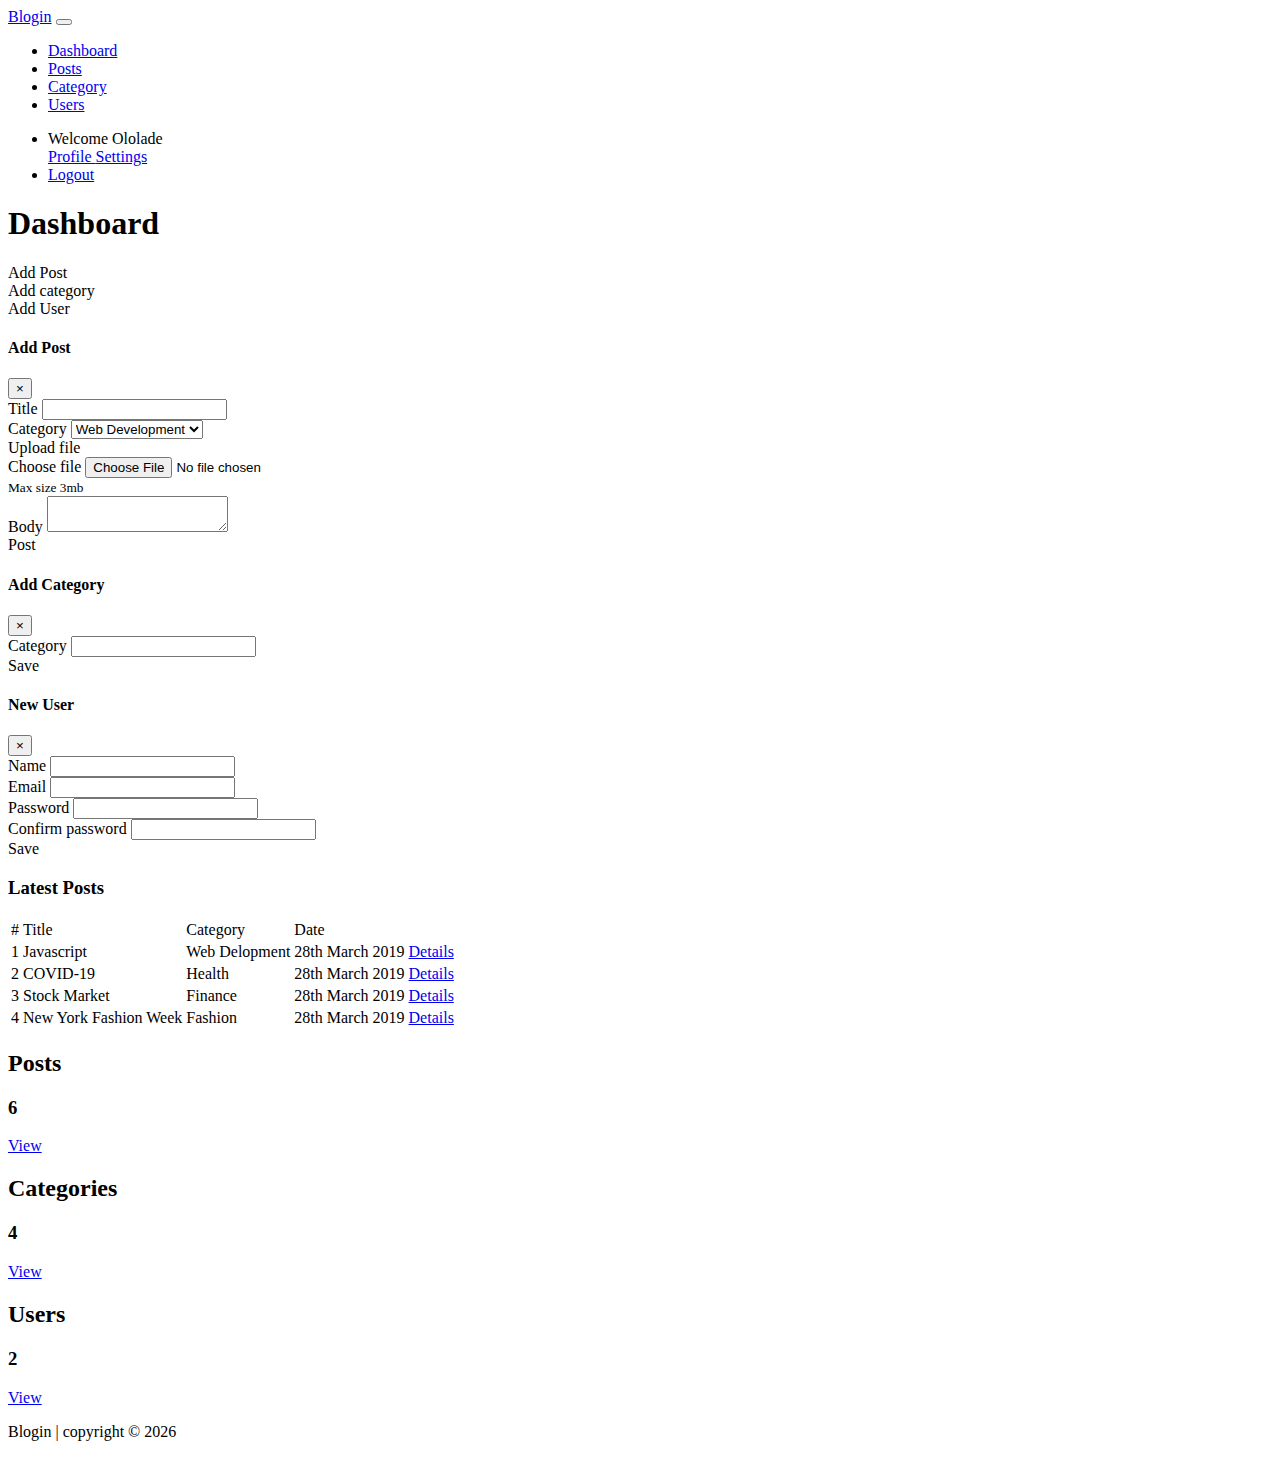
<file: index.html>
<!DOCTYPE html>
<html lang="en">

<head>
  <meta charset="UTF-8">
  <meta name="viewport" content="width=device-width, initial-scale=1.0">
  <meta http-equiv="X-UA-Compatible" content="ie=edge">
  <link rel="stylesheet" href="https://use.fontawesome.com/releases/v5.0.13/css/all.css" integrity="sha384-DNOHZ68U8hZfKXOrtjWvjxusGo9WQnrNx2sqG0tfsghAvtVlRW3tvkXWZh58N9jp"
    crossorigin="anonymous">
  <link rel="stylesheet" href="https://stackpath.bootstrapcdn.com/bootstrap/4.1.1/css/bootstrap.min.css" integrity="sha384-WskhaSGFgHYWDcbwN70/dfYBj47jz9qbsMId/iRN3ewGhXQFZCSftd1LZCfmhktB"
    crossorigin="anonymous">
  <link rel="stylesheet" href="css/style.css">
  <title>Blogin</title>

</head>

<body>
  <!-- START HERE -->

<!--Nav abr starts here-->
<nav class="navbar navbar-expand-sm bg-dark navbar-dark">
    <div class="container">
        <a href="index.html" class="navbar-brand p-1">Blogin</a>
        <button class="navbar-toggler" data-toggle="collapse" data-target="#navcollapse">
            <span class="navbar-toggler-icon"></span>
        </button>
        <div class="collapse navbar-collapse" id="navcollapse">
            <ul class="navbar-nav">
                <li class="nav-item">
                    <a href="index.html" class="nav-link px-3 active">Dashboard</a>
                </li>
                <li class="nav-item">
                    <a  href="posts.html" class="nav-link px-3">Posts</a>
                </li>
                <li class="nav-item">
                    <a href="category.html" class="nav-link px-3">Category</a>
                </li>
                <li class="nav-item">
                    <a href="users.html" class="nav-link px-3">Users</a>
                </li>
            </ul>

            <ul class="navbar-nav ml-auto">
                <li class="nav-item dropdown">
                    <a class="nav-link dropdown-toggle" data-toggle="dropdown">
                        <i class="fas fa-user"></i> Welcome Ololade
                    </a>
                        <div class="dropdown-menu">
                            <a href="profile.html" class="dropdown-item">
                                <i class="fas fa-user-circle"></i> Profile
                            </a>
                            <a href="settings.html" class="dropdown-item">
                                <i class="fas fa-cog"></i> Settings
                            </a>
                        </div>
                   
                </li>
                <li class="nav-item">
                    <a href="login.html" class="nav-link">
                        <i class="fas fa-user-times"></i> Logout
                    </a>
                </li>
            </ul>

        </div>
    </div>  
</nav>

<!--header section-->
<header class="headersection bg-primary text-white py-2">
    <div class="container">
        <h1>
            <i class="fas fa-cog "></i> Dashboard  
        </h1>
    </div>
</header>

<!--main section here-->

<!--add action section-->
<section class="addsection bg-light py-3">
    <div class="container text-white ">
        <div class="row">
            <div class="col-md-3 mb-2"> 
                <a class="btn btn-primary btn-block p-2" data-toggle="modal" data-target="#addpost">
                    <i class="fas fa-plus"></i>  Add Post
                </a>
            </div>
            <div class="col-md-3 mb-2"> 
                <a class="btn btn-success btn-block p-2" data-toggle="modal" data-target="#addcategory">
                    <i class="fas fa-plus"></i>  Add category
                </a>
            </div>
            <div class="col-md-3 mb-2"> 
                <a class="btn btn-warning btn-block p-2" data-toggle="modal" data-target="#adduser">
                    <i class="fas fa-plus"></i>  Add User
                </a>
            </div>
        </div>
    </div>
</section>

<!--modal section of each add action-->

<!--Add post modal-->
<div class="modal fade" id="addpost">
    <div class="modal-dialog modal-lg">
        <div class="modal-content">
            <div class="modal-header bg-primary text-white ">
                <h4 claas="modal-title">Add Post</h4>
                <button class="close" data-dismiss="modal"><span>&times;</span></button>
            </div>
            <div class="modal-body">
                <form>
                    <div class="form-group">
                        <label for="title">Title</label>
                        <input id="title" type="text" class="form-control form-control-lg"> 
                    </div>
                    <div class="form-group">
                        <label for="category">Category</label>
                        <select class="form-control">
                            <option value="">Web Development</option>
                            <option value="">Health</option>
                            <option value="">Finance</option>
                            <option value="">Fashion</option>
                        </select>
                    </div>
                    <div class="form-group">
                        <label for="category">Upload file</label>
                        <div class="custom-file">
                            <label class="custom-file-label" for="upload">Choose file</label>
                            <input id="title" type="file" class="custom-file-input"> 
                        </div>
                        <small class="text-muted">Max size 3mb</small>
                    </div>
                    <div class="form-group">
                        <label for="body">Body</label>
                        <textarea id="body" type="text" name="editor1" class="form-control form-control-lg"></textarea> 
                    </div>
                </form>
            </div>
            <div class="modal-footer text-white">
                <a class="btn btn-primary" data-dismiss="modal">Post</a>
            </div>
        </div>
    </div>
</div>

<!--Add category modal-->
<div class="modal fade" id="addcategory">
    <div class="modal-dialog modal-lg">
        <div class="modal-content">
            <div class="modal-header bg-success text-white ">
                <h4 claas="modal-title">Add Category</h4>
                <button class="close" data-dismiss="modal"><span>&times;</span></button>
            </div>
            <div class="modal-body">
                <form>
                    <div class="form-group">
                        <label for="category">Category</label>
                        <input id="category" type="text" class="form-control form-control-lg"> 
                    </div>
                </form>
            </div>
            <div class="modal-footer text-white">
                <a class="btn btn-success" data-dismiss="modal">Save</a>
            </div>
        </div>
    </div>
</div>

<!--Add user modal-->
<div class="modal fade" id="adduser">
    <div class="modal-dialog modal-lg">
        <div class="modal-content">
            <div class="modal-header bg-warning text-white ">
                <h4 claas="modal-title">New User</h4>
                <button class="close" data-dismiss="modal"><span>&times;</span></button>
            </div>
            <div class="modal-body">
                <form>
                    <div class="form-group">
                        <label for="name">Name</label>
                        <input id="name" type="text" class="form-control form-control-lg"> 
                    </div>
                    <div class="form-group">
                        <label for="email">Email</label>
                        <input id="email" type="email" class="form-control form-control-lg"> 
                    </div>
                    <div class="form-group">
                        <label for="password">Password</label>
                        <input id="password" type="password" class="form-control form-control-lg"> 
                    </div>
                    <div class="form-group">
                        <label for="password">Confirm password</label>
                        <input id="password" type="password" class="form-control form-control-lg"> 
                    </div>
                </form>
            </div>
            <div class="modal-footer text-white">
                <a class="btn btn-warning" data-dismiss="modal">Save</a>
            </div>
        </div>
    </div>
</div>

<!---posts-->
<section class="posts ">
    <div class="container my-4">
        <div class="row">
            <div class="col-md-9 d-none d-md-block">
                <div class="card">
                    <div class="card-header">
                        <h3>Latest Posts</h3>
                    </div>
                    <table class="table table-striped">
                        <thead class="bg-dark text-white">
                            <td>#</td>
                            <td>Title</td>
                            <td>Category</td>
                            <td>Date</td>
                            <td></td>
                        </thead>
                        <tbody>
                            <tr class="px-2">
                                <td>1</td>
                                <td>Javascript</td>
                                <td>Web Delopment</td>
                                <td> 28th March 2019</td>
                                <td><a href="details.html" class="btn btn-dark text-white">Details <i class="fa fa-angle-double-right"></i></td>
                            </tr>
                            <tr>
                                <td>2</td>
                                <td>COVID-19</td>
                                <td>Health</td>
                                <td> 28th March 2019</td>
                                <td><a href="details.html" class="btn btn-dark text-white">Details <i class="fa fa-angle-double-right"></i></td>
                            </tr>
                            <tr>
                                <td>3</td>
                                <td>Stock Market</td>
                                <td>Finance</td>
                                <td> 28th March 2019</td>
                                <td><a href="details.html" class="btn btn-dark text-white">Details <i class="fa fa-angle-double-right"></i></td>
                            </tr>
                            <tr>
                                <td>4</td>
                                <td>New York Fashion Week</td>
                                <td>Fashion</td>
                                <td> 28th March 2019</td>
                                <td><a href="details.html" class="btn btn-dark text-white">Details <i class="fa fa-angle-double-right"></i></td>
                            </tr>
                        </tbody>
                    </table>
                </div>
            </div>
            <div class="col-md-3">
                <div class="card bg-primary text-center text-white">
                    <div class="card-body">
                        <h2>Posts</h2>
                        <h3 class="display-4"><i class="fas fa-pencil-alt "></i> 6 </h3>
                        <a href="posts.html" class="btn btn-outline-light mt-1">View</a>

                    </div>
                </div>
                <div class="card bg-success text-center text-white my-2">
                    <div class="card-body">
                        <h2>Categories</h2>
                        <h3 class="display-4"><i class="fas fa-folder "></i> 4</h3>
                        <a href="category.html" class="btn btn-outline-light mt-1">View</a>

                    </div>
                </div>
                <div class="card bg-warning text-center text-white">
                    <div class="card-body">
                        <h2>Users</h2>
                        <h3 class="display-4"><i class="fas fa-users"></i> 2 </h3>
                        <a href="users.html" class="btn btn-outline-light mt-1">View</a>

                    </div>
                </div>
            </div>
        </div>
    </div>
</section>

<!--footer section-->
<footer class="footer bg-dark text-white text-center py-4">
    <p class="lead">Blogin | copyright &copy; <span id="year"></span></p>
</footer>

  <script src="http://code.jquery.com/jquery-3.3.1.min.js" integrity="sha256-FgpCb/KJQlLNfOu91ta32o/NMZxltwRo8QtmkMRdAu8="
    crossorigin="anonymous"></script>
  <script src="https://cdnjs.cloudflare.com/ajax/libs/popper.js/1.14.3/umd/popper.min.js" integrity="sha384-ZMP7rVo3mIykV+2+9J3UJ46jBk0WLaUAdn689aCwoqbBJiSnjAK/l8WvCWPIPm49"
    crossorigin="anonymous"></script>
  <script src="https://stackpath.bootstrapcdn.com/bootstrap/4.1.1/js/bootstrap.min.js" integrity="sha384-smHYKdLADwkXOn1EmN1qk/HfnUcbVRZyYmZ4qpPea6sjB/pTJ0euyQp0Mk8ck+5T"
    crossorigin="anonymous"></script>
    <script src="https://cdn.ckeditor.com/4.14.0/standard/ckeditor.js"></script>
  <script>
    // Get the current year for the copyright
    $('#year').text(new Date().getFullYear());
    
    //WYSIWYG editor for textarea
                        CKEDITOR.replace( 'editor1' );
                
  </script>
</body>

</html>
</file>
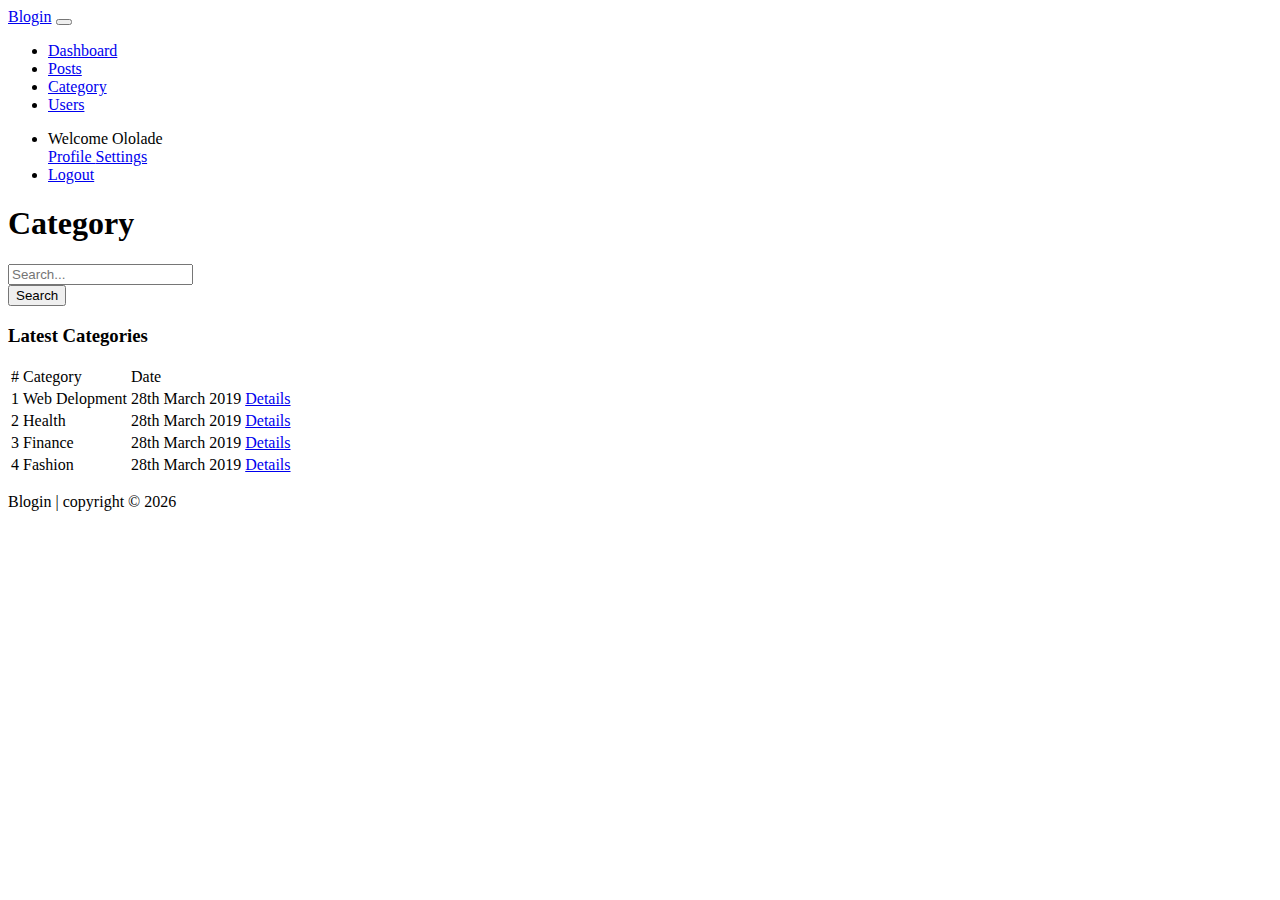
<file: category.html>
<!DOCTYPE html>
<html lang="en">

<head>
  <meta charset="UTF-8">
  <meta name="viewport" content="width=device-width, initial-scale=1.0">
  <meta http-equiv="X-UA-Compatible" content="ie=edge">
  <link rel="stylesheet" href="https://use.fontawesome.com/releases/v5.0.13/css/all.css" integrity="sha384-DNOHZ68U8hZfKXOrtjWvjxusGo9WQnrNx2sqG0tfsghAvtVlRW3tvkXWZh58N9jp"
    crossorigin="anonymous">
  <link rel="stylesheet" href="https://stackpath.bootstrapcdn.com/bootstrap/4.1.1/css/bootstrap.min.css" integrity="sha384-WskhaSGFgHYWDcbwN70/dfYBj47jz9qbsMId/iRN3ewGhXQFZCSftd1LZCfmhktB"
    crossorigin="anonymous">
  <link rel="stylesheet" href="css/style.css">
  <title>Blogin</title>
</head>

<body>
  <!-- START HERE -->

<!--Nav abr starts here-->
<nav class="navbar navbar-expand-sm bg-dark navbar-dark">
    <div class="container">
        <a href="index.html" class="navbar-brand p-1">Blogin</a>
        <button class="navbar-toggler" data-toggle="collapse" data-target="#navcollapse">
            <span class="navbar-toggler-icon"></span>
        </button>
        <div class="collapse navbar-collapse" id="navcollapse">
            <ul class="navbar-nav">
                <li class="nav-item">
                    <a href="index.html" class="nav-link px-3">Dashboard</a>
                </li>
                <li class="nav-item">
                    <a  href="posts.html" class="nav-link px-3 ">Posts</a>
                </li>
                <li class="nav-item">
                    <a href="category.html" class="nav-link px-3 active">Category</a>
                </li>
                <li class="nav-item">
                    <a href="users.html" class="nav-link px-3">Users</a>
                </li>
            </ul>

            <ul class="navbar-nav ml-auto">
                <li class="nav-item dropdown">
                    <a class="nav-link dropdown-toggle" data-toggle="dropdown">
                        <i class="fas fa-user"></i> Welcome Ololade
                    </a>
                        <div class="dropdown-menu">
                            <a href="profile.html" class="dropdown-item">
                                <i class="fas fa-user-circle"></i> Profile
                            </a>
                            <a href="settings.html" class="dropdown-item">
                                <i class="fas fa-cog"></i> Settings
                            </a>
                        </div>
                   
                </li>
                <li class="nav-item">
                    <a href="login.html" class="nav-link">
                        <i class="fas fa-user-times"></i> Logout
                    </a>
                </li>
            </ul>

        </div>
    </div>  
</nav>

<!--header section-->
<header class="headersection bg-success text-white py-3">
    <div class="container">
        <h1>
            <i class="fas fa-folder"></i> Category 
        </h1>
    </div>
</header>

<!---serach Section -->
<section class="search bg-light">
    <div class="container">
        <div class="row">
            <div class="col-md-6 py-4 ml-auto">
                <div class="input-group">
                    <input class="form-control" Placeholder="Search...">
                    <div class="input-group-append">
                        <button class="btn btn-success">Search</button>
                    </div>
                </div>
            </div>
        </div>
    </div>
</section>

<!--posts-->
<section class="postspost py-4">
    <div class="container">       
        <div class="card ">
            <div class="card-header">
                <h3>Latest Categories</h3>
            </div>
            <table class="table table-striped ">
                <thead class="bg-dark text-white">
                    <td>#</td>
                    <td>Category</td>
                    <td>Date</td>
                    <td></td>
                </thead>
                <tbody>
                    <tr class="px-2">
                        <td>1</td>
                        <td>Web Delopment</td>
                        <td> 28th March 2019</td>
                        <td><a href="details.html" class="btn btn-dark text-white">Details <i class="fa fa-angle-double-right"></i></td>
                    </tr>
                    <tr>
                        <td>2</td>
                        <td>Health</td>
                        <td> 28th March 2019</td>
                        <td><a href="details.html" class="btn btn-dark text-white">Details <i class="fa fa-angle-double-right"></i></td>
                    </tr>
                    <tr>
                        <td>3</td>
                        <td>Finance</td>
                        <td> 28th March 2019</td>
                        <td><a href="details.html" class="btn btn-dark text-white">Details <i class="fa fa-angle-double-right"></i></td>
                    </tr>
                    <tr>
                        <td>4</td>
                        <td>Fashion</td>
                        <td> 28th March 2019</td>
                        <td><a href="details.html" class="btn btn-dark text-white">Details <i class="fa fa-angle-double-right"></i></td>
                    </tr>
                </tbody>
            </table>
        </div>
    </div>
</section>

<!--footer section-->
<footer class="footer bg-dark text-white text-center py-4">
    <p class="lead">Blogin | copyright &copy; <span id="year"></span></p>
</footer>

  <script src="http://code.jquery.com/jquery-3.3.1.min.js" integrity="sha256-FgpCb/KJQlLNfOu91ta32o/NMZxltwRo8QtmkMRdAu8="
    crossorigin="anonymous"></script>
  <script src="https://cdnjs.cloudflare.com/ajax/libs/popper.js/1.14.3/umd/popper.min.js" integrity="sha384-ZMP7rVo3mIykV+2+9J3UJ46jBk0WLaUAdn689aCwoqbBJiSnjAK/l8WvCWPIPm49"
    crossorigin="anonymous"></script>
  <script src="https://stackpath.bootstrapcdn.com/bootstrap/4.1.1/js/bootstrap.min.js" integrity="sha384-smHYKdLADwkXOn1EmN1qk/HfnUcbVRZyYmZ4qpPea6sjB/pTJ0euyQp0Mk8ck+5T"
    crossorigin="anonymous"></script>

  <script>
    // Get the current year for the copyright
    $('#year').text(new Date().getFullYear());
  </script>
</body>

</html>
</file>
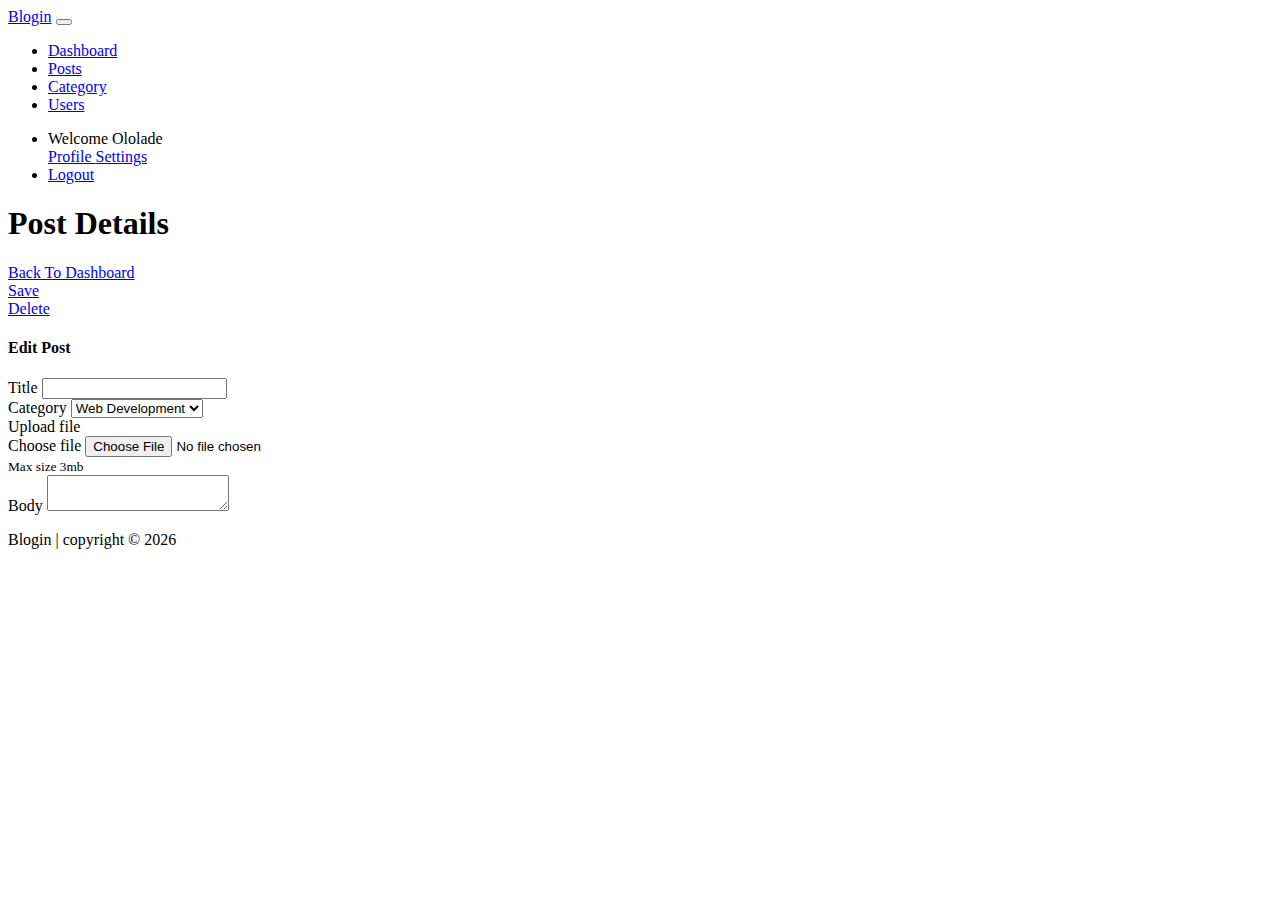
<file: details.html>
<!DOCTYPE html>
<html lang="en">

<head>
  <meta charset="UTF-8">
  <meta name="viewport" content="width=device-width, initial-scale=1.0">
  <meta http-equiv="X-UA-Compatible" content="ie=edge">
  <link rel="stylesheet" href="https://use.fontawesome.com/releases/v5.0.13/css/all.css" integrity="sha384-DNOHZ68U8hZfKXOrtjWvjxusGo9WQnrNx2sqG0tfsghAvtVlRW3tvkXWZh58N9jp"
    crossorigin="anonymous">
  <link rel="stylesheet" href="https://stackpath.bootstrapcdn.com/bootstrap/4.1.1/css/bootstrap.min.css" integrity="sha384-WskhaSGFgHYWDcbwN70/dfYBj47jz9qbsMId/iRN3ewGhXQFZCSftd1LZCfmhktB"
    crossorigin="anonymous">
  <link rel="stylesheet" href="css/style.css">
  <title>Blogin</title>
</head>

<body>
  <!-- START HERE -->

<!--Nav abr starts here-->
<nav class="navbar navbar-expand-sm bg-dark navbar-dark">
    <div class="container">
        <a href="index.html" class="navbar-brand p-1">Blogin</a>
        <button class="navbar-toggler" data-toggle="collapse" data-target="#navcollapse">
            <span class="navbar-toggler-icon"></span>
        </button>
        <div class="collapse navbar-collapse" id="navcollapse">
            <ul class="navbar-nav">
                <li class="nav-item">
                    <a href="index.html" class="nav-link px-3">Dashboard</a>
                </li>
                <li class="nav-item">
                    <a  href="posts.html" class="nav-link px-3 ">Posts</a>
                </li>
                <li class="nav-item">
                    <a href="category.html" class="nav-link px-3">Category</a>
                </li>
                <li class="nav-item">
                    <a href="users.html" class="nav-link px-3">Users</a>
                </li>
            </ul>

            <ul class="navbar-nav ml-auto">
                <li class="nav-item dropdown">
                    <a class="nav-link dropdown-toggle" data-toggle="dropdown">
                        <i class="fas fa-user"></i> Welcome Ololade
                    </a>
                        <div class="dropdown-menu">
                            <a href="profile.html" class="dropdown-item">
                                <i class="fas fa-user-circle"></i> Profile
                            </a>
                            <a href="settings.html" class="dropdown-item">
                                <i class="fas fa-cog"></i> Settings
                            </a>
                        </div>
                   
                </li>
                <li class="nav-item">
                    <a href="login.html" class="nav-link">
                        <i class="fas fa-user-times"></i> Logout
                    </a>
                </li>
            </ul>

        </div>
    </div>  
</nav>

<!--header section-->
<header class="headersection bg-secondary text-white py-3">
    <div class="container">
        <h1>
            <i class="fas fa-pencil-alt"></i> Post Details
        </h1>
    </div>
</header>

<!---serach Section -->
<section class="search bg-light">
    <div class="container">
        <div class="row">
            <div class="col-md-3 py-4">
                <a class="btn btn-light btn-block" href="index.html"> <i class="fa fa-arrow-left" aria-hidden="true"></i> Back To Dashboard </a>
            </div>
            <div class="col-md-3 py-4">
                <a class="btn btn-success btn-block" href="index.html"> <i class="fa fa-check" aria-hidden="true"></i> Save</a>
            </div>
            <div class="col-md-3 py-4">
                <a class="btn btn-danger btn-block" href="index.html"> <i class="fa fa-trash" aria-hidden="true"></i> Delete </a>
            </div>
        </div>
    </div>
</section>

<!--posts-->
<section class="post my-4">
    <div class="container">
<div class="card">
    <div class="card-header">
        <h4 claas="">Edit Post</h4>
    </div>
    <div class="card-body">
    <form>
        <div class="form-group">
            <label for="title">Title</label>
            <input id="title" type="text" class="form-control form-control-lg"> 
        </div>
        <div class="form-group">
            <label for="category">Category</label>
            <select class="form-control">
                <option value="">Web Development</option>
                <option value="">Health</option>
                <option value="">Finance</option>
                <option value="">Fashion</option>
            </select>
        </div>
        <div class="form-group">
            <label for="category">Upload file</label>
            <div class="custom-file">
                <label class="custom-file-label" for="upload">Choose file</label>
                <input id="title" type="file" class="custom-file-input"> 
            </div>
            <small class="text-muted">Max size 3mb</small>
        </div>
        <div class="form-group">
            <label for="body">Body</label>
            <textarea id="body" type="text" name="editor1" class="form-control form-control-lg"></textarea> 
        </div>
    </form>
</div>

</div>
</div>
</section>


<!--footer section-->
<footer class="footer bg-dark text-white text-center py-4">
    <p class="lead">Blogin | copyright &copy; <span id="year"></span></p>
</footer>

  <script src="http://code.jquery.com/jquery-3.3.1.min.js" integrity="sha256-FgpCb/KJQlLNfOu91ta32o/NMZxltwRo8QtmkMRdAu8="
    crossorigin="anonymous"></script>
  <script src="https://cdnjs.cloudflare.com/ajax/libs/popper.js/1.14.3/umd/popper.min.js" integrity="sha384-ZMP7rVo3mIykV+2+9J3UJ46jBk0WLaUAdn689aCwoqbBJiSnjAK/l8WvCWPIPm49"
    crossorigin="anonymous"></script>
  <script src="https://stackpath.bootstrapcdn.com/bootstrap/4.1.1/js/bootstrap.min.js" integrity="sha384-smHYKdLADwkXOn1EmN1qk/HfnUcbVRZyYmZ4qpPea6sjB/pTJ0euyQp0Mk8ck+5T"
    crossorigin="anonymous"></script>
    <script src="https://cdn.ckeditor.com/4.14.0/standard/ckeditor.js"></script>

  <script>
    // Get the current year for the copyright
    $('#year').text(new Date().getFullYear());

    //CK editor wysiwyg
    CKEDITOR.replace( 'editor1' );
  </script>
</body>

</html>
</file>
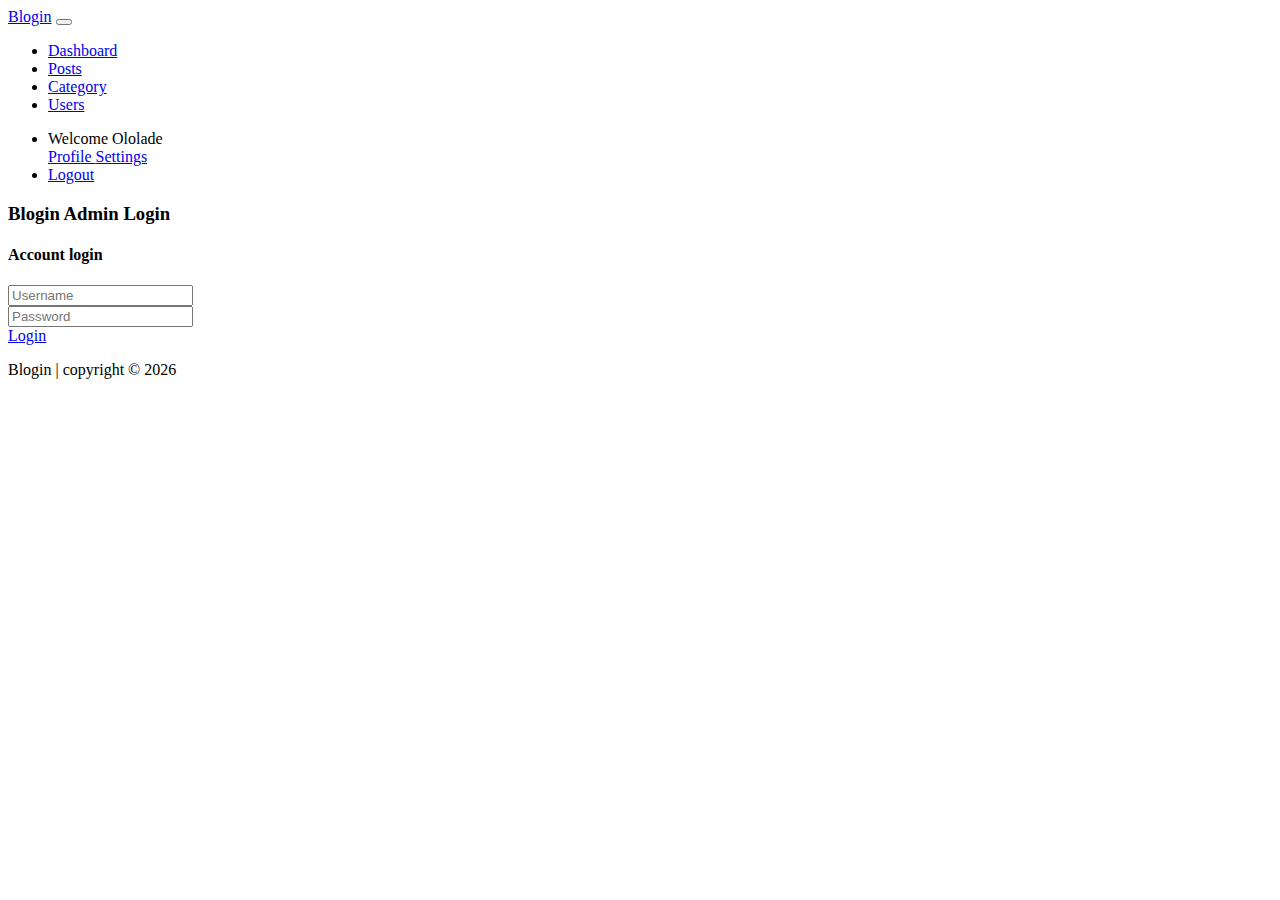
<file: login.html>
<!DOCTYPE html>
<html lang="en">

<head>
  <meta charset="UTF-8">
  <meta name="viewport" content="width=device-width, initial-scale=1.0">
  <meta http-equiv="X-UA-Compatible" content="ie=edge">
  <link rel="stylesheet" href="https://use.fontawesome.com/releases/v5.0.13/css/all.css" integrity="sha384-DNOHZ68U8hZfKXOrtjWvjxusGo9WQnrNx2sqG0tfsghAvtVlRW3tvkXWZh58N9jp"
    crossorigin="anonymous">
  <link rel="stylesheet" href="https://stackpath.bootstrapcdn.com/bootstrap/4.1.1/css/bootstrap.min.css" integrity="sha384-WskhaSGFgHYWDcbwN70/dfYBj47jz9qbsMId/iRN3ewGhXQFZCSftd1LZCfmhktB"
    crossorigin="anonymous">
  <link rel="stylesheet" href="css/style.css">
  <title>Blogin</title>
</head>

<body>
  <!-- START HERE -->

<!--Nav abr starts here-->
<nav class="navbar navbar-expand-sm bg-dark navbar-dark">
    <div class="container">
        <a href="index.html" class="navbar-brand p-1">Blogin</a>
        <button class="navbar-toggler" data-toggle="collapse" data-target="#navcollapse">
            <span class="navbar-toggler-icon"></span>
        </button>
        <div class="collapse navbar-collapse" id="navcollapse">
            <ul class="navbar-nav">
                <li class="nav-item">
                    <a href="index.html" class="nav-link px-3">Dashboard</a>
                </li>
                <li class="nav-item">
                    <a  href="posts.html" class="nav-link px-3 ">Posts</a>
                </li>
                <li class="nav-item">
                    <a href="category.html" class="nav-link px-3">Category</a>
                </li>
                <li class="nav-item">
                    <a href="users.html" class="nav-link px-3">Users</a>
                </li>
            </ul>

            <ul class="navbar-nav ml-auto">
                <li class="nav-item dropdown">
                    <a class="nav-link dropdown-toggle" data-toggle="dropdown">
                        <i class="fas fa-user"></i> Welcome Ololade
                    </a>
                        <div class="dropdown-menu">
                            <a href="profile.html" class="dropdown-item">
                                <i class="fas fa-user-circle"></i> Profile
                            </a>
                            <a href="settings.html" class="dropdown-item">
                                <i class="fas fa-cog"></i> Settings
                            </a>
                        </div>
                   
                </li>
                <li class="nav-item">
                    <a href="login.html" class="nav-link">
                        <i class="fas fa-user-times"></i> Logout
                    </a>
                </li>
            </ul>

        </div>
    </div>  
</nav>

<!--header section-->
<header class="headersection bg-primary text-white py-3">
    <div class="container">
        <h3>
            <i class="fas fa-user"></i> Blogin Admin Login
        </h3>
    </div>
</header>

<!---serach Section -->

<!--posts-->
<section class="post my-4">
    <div class="container">
        <div class="row">
        <div class="col-md-5 mx-auto">
<div class="card">
    <div class="card-header">
        <h4 class="text-center">Account login</h4>
    </div>
    <div class="card-body">
    <form>
        <div class="form-group">
            <div class="input-group input-group-lg mb-5 pt-3">
                <div class="input-group-prepend">
                    <span class="input-group-text"><i class="fas fa-user"></i></span>
                </div>
                <input class="form-control" placeholder="Username" type="text" id="username">
            </div>
            <div class="input-group input-group-lg my-5">
                <div class="input-group-prepend">
                    <span class="input-group-text"><i class="fas fa-key"></i></span>
                </div>
                <input class="form-control" placeholder="Password" type="password" id="password">
            </div>
        </div>
        <a class="btn btn-primary btn-block py-2 my-4" href="index.html">Login</a>
    </form>
</div>
</div>
</div>

</div>
</div>
</section>


<!--footer section-->
<footer class="footer bg-dark text-white text-center py-5">
    <p class="lead">Blogin | copyright &copy; <span id="year"></span></p>
</footer>

  <script src="http://code.jquery.com/jquery-3.3.1.min.js" integrity="sha256-FgpCb/KJQlLNfOu91ta32o/NMZxltwRo8QtmkMRdAu8="
    crossorigin="anonymous"></script>
  <script src="https://cdnjs.cloudflare.com/ajax/libs/popper.js/1.14.3/umd/popper.min.js" integrity="sha384-ZMP7rVo3mIykV+2+9J3UJ46jBk0WLaUAdn689aCwoqbBJiSnjAK/l8WvCWPIPm49"
    crossorigin="anonymous"></script>
  <script src="https://stackpath.bootstrapcdn.com/bootstrap/4.1.1/js/bootstrap.min.js" integrity="sha384-smHYKdLADwkXOn1EmN1qk/HfnUcbVRZyYmZ4qpPea6sjB/pTJ0euyQp0Mk8ck+5T"
    crossorigin="anonymous"></script>
   

  <script>
    // Get the current year for the copyright
    $('#year').text(new Date().getFullYear());

 
   
  </script>
</body>

</html>
</file>
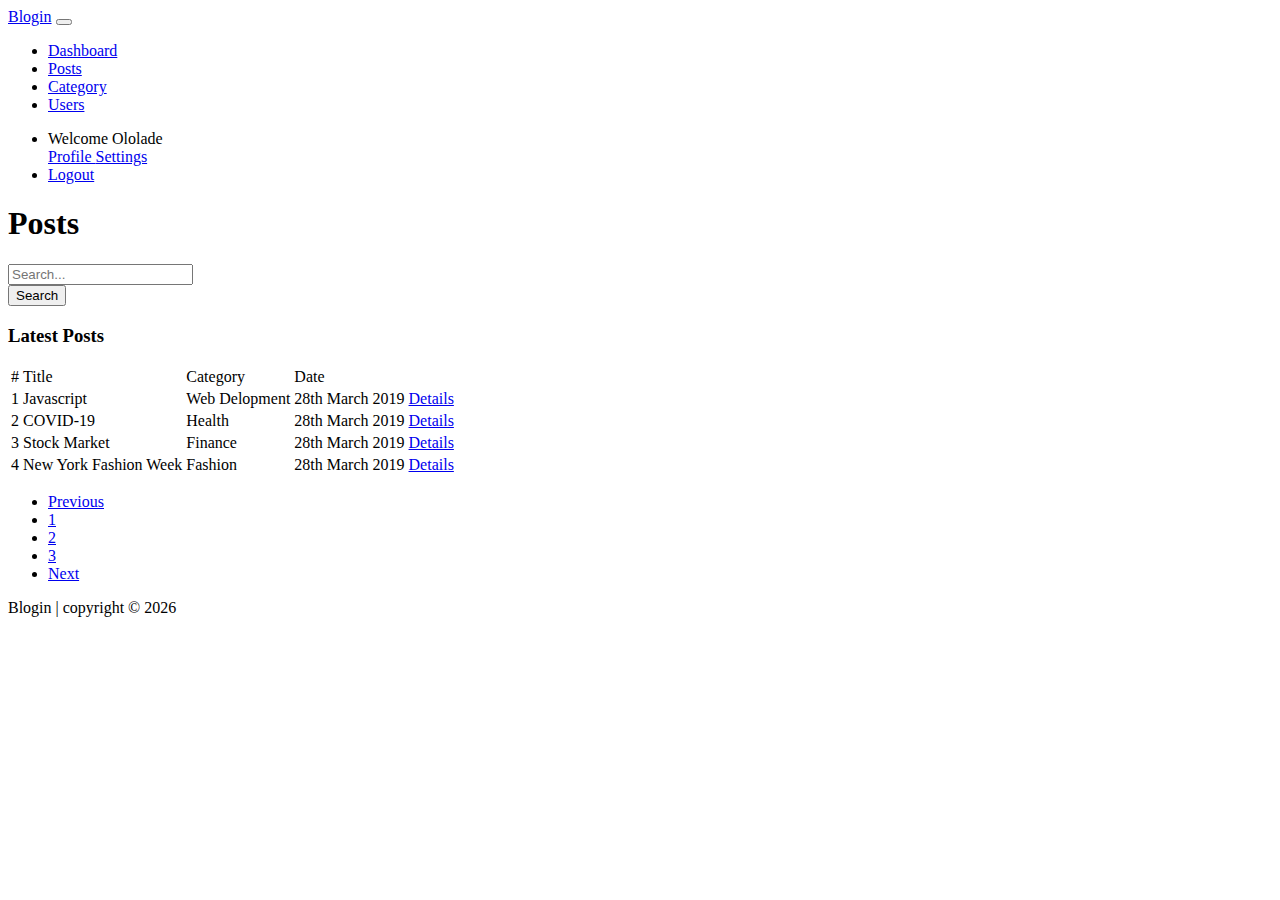
<file: posts.html>
<!DOCTYPE html>
<html lang="en">

<head>
  <meta charset="UTF-8">
  <meta name="viewport" content="width=device-width, initial-scale=1.0">
  <meta http-equiv="X-UA-Compatible" content="ie=edge">
  <link rel="stylesheet" href="https://use.fontawesome.com/releases/v5.0.13/css/all.css" integrity="sha384-DNOHZ68U8hZfKXOrtjWvjxusGo9WQnrNx2sqG0tfsghAvtVlRW3tvkXWZh58N9jp"
    crossorigin="anonymous">
  <link rel="stylesheet" href="https://stackpath.bootstrapcdn.com/bootstrap/4.1.1/css/bootstrap.min.css" integrity="sha384-WskhaSGFgHYWDcbwN70/dfYBj47jz9qbsMId/iRN3ewGhXQFZCSftd1LZCfmhktB"
    crossorigin="anonymous">
  <link rel="stylesheet" href="css/style.css">
  <title>Blogin</title>
</head>

<body>
  <!-- START HERE -->

<!--Nav abr starts here-->
<nav class="navbar navbar-expand-sm bg-dark navbar-dark">
    <div class="container">
        <a href="index.html" class="navbar-brand p-1">Blogin</a>
        <button class="navbar-toggler" data-toggle="collapse" data-target="#navcollapse">
            <span class="navbar-toggler-icon"></span>
        </button>
        <div class="collapse navbar-collapse" id="navcollapse">
            <ul class="navbar-nav">
                <li class="nav-item">
                    <a href="index.html" class="nav-link px-3">Dashboard</a>
                </li>
                <li class="nav-item">
                    <a  href="posts.html" class="nav-link px-3 active">Posts</a>
                </li>
                <li class="nav-item">
                    <a href="category.html" class="nav-link px-3">Category</a>
                </li>
                <li class="nav-item">
                    <a href="users.html" class="nav-link px-3">Users</a>
                </li>
            </ul>

            <ul class="navbar-nav ml-auto">
                <li class="nav-item dropdown">
                    <a class="nav-link dropdown-toggle" data-toggle="dropdown">
                        <i class="fas fa-user"></i> Welcome Ololade
                    </a>
                        <div class="dropdown-menu">
                            <a href="profile.html" class="dropdown-item">
                                <i class="fas fa-user-circle"></i> Profile
                            </a>
                            <a href="settings.html" class="dropdown-item">
                                <i class="fas fa-cog"></i> Settings
                            </a>
                        </div>
                   
                </li>
                <li class="nav-item">
                    <a href="login.html" class="nav-link">
                        <i class="fas fa-user-times"></i> Logout
                    </a>
                </li>
            </ul>

        </div>
    </div>  
</nav>

<!--header section-->
<header class="headersection bg-primary text-white py-3">
    <div class="container">
        <h1>
            <i class="fas fa-pencil-alt"></i> Posts 
        </h1>
    </div>
</header>

<!---serach Section -->
<section class="search bg-light">
    <div class="container">
        <div class="row">
            <div class="col-md-6 py-4 ml-auto">
                <div class="input-group">
                    <input class="form-control" Placeholder="Search...">
                    <div class="input-group-append">
                        <button class="btn btn-primary">Search</button>
                    </div>
                </div>
            </div>
        </div>
    </div>
</section>

<!--posts-->
<section class="postspost py-4">
    <div class="container">       
        <div class="card ">
            <div class="card-header">
                <h3>Latest Posts</h3>
            </div>
            <table class="table table-striped">
                <thead class="bg-dark text-white">
                    <td>#</td>
                    <td>Title</td>
                    <td>Category</td>
                    <td>Date</td>
                    <td></td>
                </thead>
                <tbody>
                    <tr class="px-2">
                        <td>1</td>
                        <td>Javascript</td>
                        <td>Web Delopment</td>
                        <td> 28th March 2019</td>
                        <td><a href="details.html" class="btn btn-dark text-white">Details <i class="fa fa-angle-double-right"></i></td>
                    </tr>
                    <tr>
                        <td>2</td>
                        <td>COVID-19</td>
                        <td>Health</td>
                        <td> 28th March 2019</td>
                        <td><a href="details.html" class="btn btn-dark text-white">Details <i class="fa fa-angle-double-right"></i></td>
                    </tr>
                    <tr>
                        <td>3</td>
                        <td>Stock Market</td>
                        <td>Finance</td>
                        <td> 28th March 2019</td>
                        <td><a href="details.html" class="btn btn-dark text-white">Details <i class="fa fa-angle-double-right"></i></td>
                    </tr>
                    <tr>
                        <td>4</td>
                        <td>New York Fashion Week</td>
                        <td>Fashion</td>
                        <td> 28th March 2019</td>
                        <td><a href="details.html" class="btn btn-dark text-white">Details <i class="fa fa-angle-double-right"></i></td>
                    </tr>
                </tbody>
            </table>

            <div class="container">
                <ul class="pagination">
                    <li class="page-item disabled">
                        <a class="page-link disabled" href="#">Previous</a>
                    </li>
                    <li class="page-item active">
                        <a class="page-link" href="#">1</a>
                    </li>
                    <li class="page-item">
                        <a class="page-link " href="#">2</a>
                    </li>
                    <li class="page-item">
                        <a class="page-link " href="#">3</a>
                    </li>
                    <li class="page-item">
                        <a class="page-link " href="#">Next</a>
                    </li>
                </ul>    
            </div>
        </div>
    </div>
</section>

<!--footer section-->
<footer class="footer bg-dark text-white text-center py-4">
    <p class="lead">Blogin | copyright &copy; <span id="year"></span></p>
</footer>

  <script src="http://code.jquery.com/jquery-3.3.1.min.js" integrity="sha256-FgpCb/KJQlLNfOu91ta32o/NMZxltwRo8QtmkMRdAu8="
    crossorigin="anonymous"></script>
  <script src="https://cdnjs.cloudflare.com/ajax/libs/popper.js/1.14.3/umd/popper.min.js" integrity="sha384-ZMP7rVo3mIykV+2+9J3UJ46jBk0WLaUAdn689aCwoqbBJiSnjAK/l8WvCWPIPm49"
    crossorigin="anonymous"></script>
  <script src="https://stackpath.bootstrapcdn.com/bootstrap/4.1.1/js/bootstrap.min.js" integrity="sha384-smHYKdLADwkXOn1EmN1qk/HfnUcbVRZyYmZ4qpPea6sjB/pTJ0euyQp0Mk8ck+5T"
    crossorigin="anonymous"></script>

  <script>
    // Get the current year for the copyright
    $('#year').text(new Date().getFullYear());
  </script>
</body>

</html>
</file>
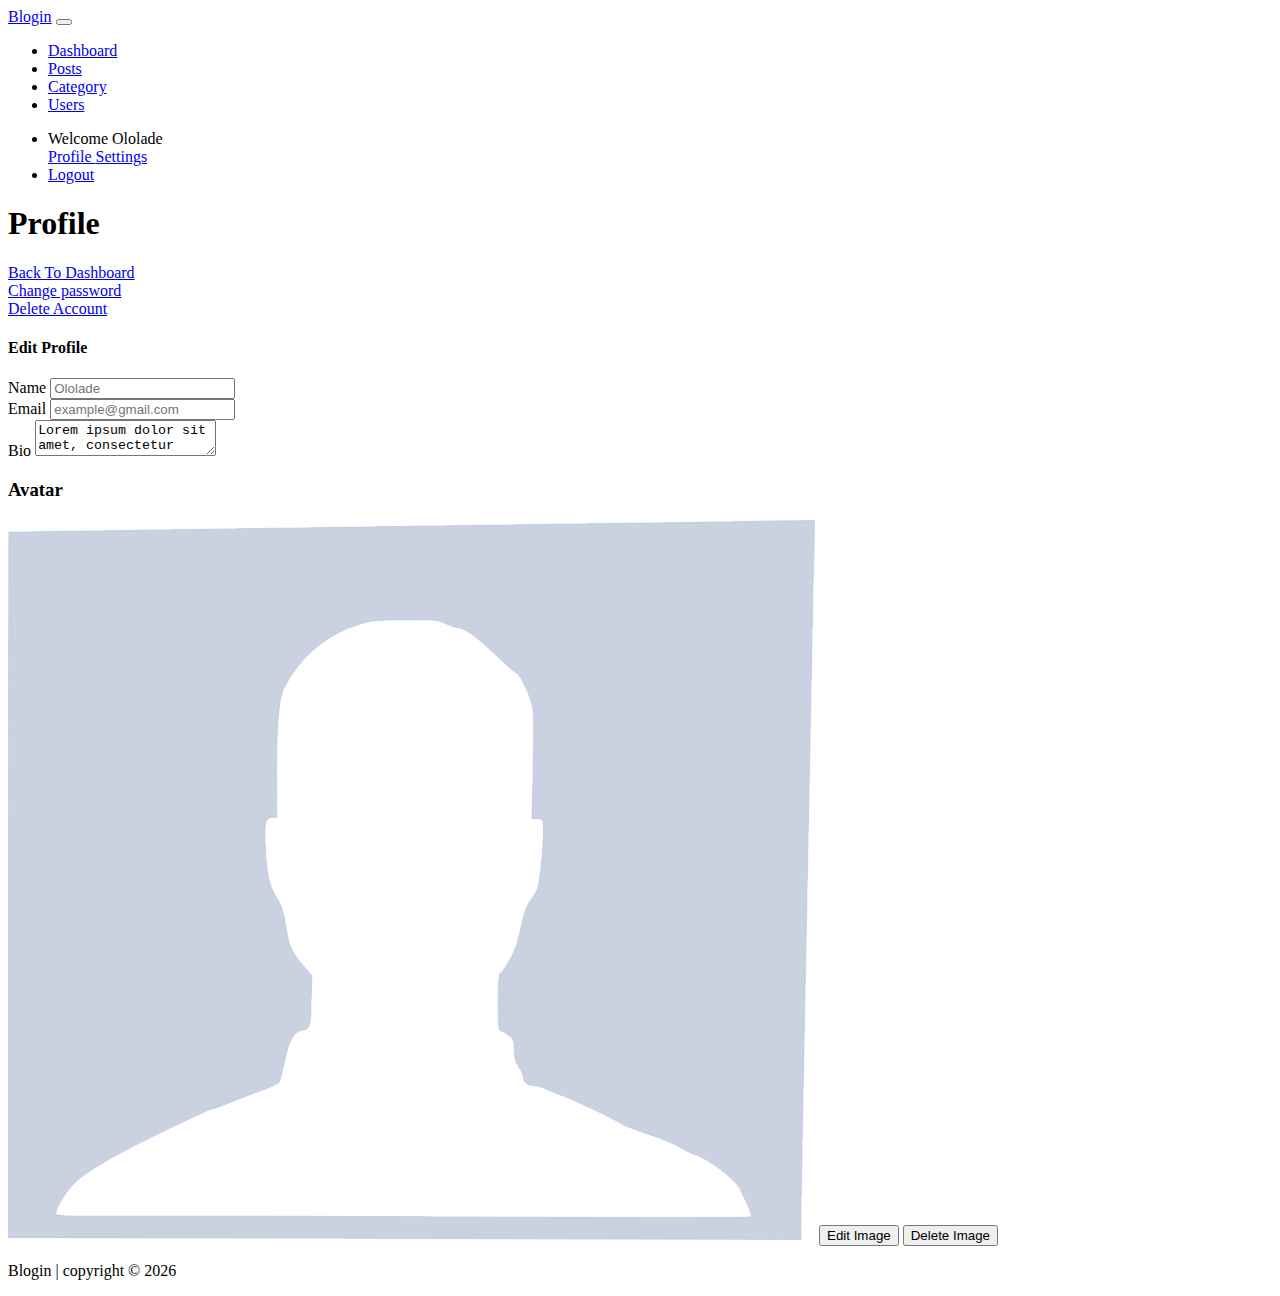
<file: profile.html>
<!DOCTYPE html>
<html lang="en">

<head>
  <meta charset="UTF-8">
  <meta name="viewport" content="width=device-width, initial-scale=1.0">
  <meta http-equiv="X-UA-Compatible" content="ie=edge">
  <link rel="stylesheet" href="https://use.fontawesome.com/releases/v5.0.13/css/all.css" integrity="sha384-DNOHZ68U8hZfKXOrtjWvjxusGo9WQnrNx2sqG0tfsghAvtVlRW3tvkXWZh58N9jp"
    crossorigin="anonymous">
  <link rel="stylesheet" href="https://stackpath.bootstrapcdn.com/bootstrap/4.1.1/css/bootstrap.min.css" integrity="sha384-WskhaSGFgHYWDcbwN70/dfYBj47jz9qbsMId/iRN3ewGhXQFZCSftd1LZCfmhktB"
    crossorigin="anonymous">
  <link rel="stylesheet" href="css/style.css">
  <title>Blogin</title>
</head>

<body>
  <!-- START HERE -->

<!--Nav abr starts here-->
<nav class="navbar navbar-expand-sm bg-dark navbar-dark">
    <div class="container">
        <a href="index.html" class="navbar-brand p-1">Blogin</a>
        <button class="navbar-toggler" data-toggle="collapse" data-target="#navcollapse">
            <span class="navbar-toggler-icon"></span>
        </button>
        <div class="collapse navbar-collapse" id="navcollapse">
            <ul class="navbar-nav">
                <li class="nav-item">
                    <a href="index.html" class="nav-link px-3">Dashboard</a>
                </li>
                <li class="nav-item">
                    <a  href="posts.html" class="nav-link px-3 ">Posts</a>
                </li>
                <li class="nav-item">
                    <a href="category.html" class="nav-link px-3">Category</a>
                </li>
                <li class="nav-item">
                    <a href="users.html" class="nav-link px-3">Users</a>
                </li>
            </ul>

            <ul class="navbar-nav ml-auto">
                <li class="nav-item dropdown">
                    <a class="nav-link dropdown-toggle" data-toggle="dropdown">
                        <i class="fas fa-user"></i> Welcome Ololade
                    </a>
                        <div class="dropdown-menu">
                            <a href="profile.html" class="dropdown-item">
                                <i class="fas fa-user-circle"></i> Profile
                            </a>
                            <a href="settings.html" class="dropdown-item">
                                <i class="fas fa-cog"></i> Settings
                            </a>
                        </div>
                   
                </li>
                <li class="nav-item">
                    <a href="login.html" class="nav-link">
                        <i class="fas fa-user-times"></i> Logout
                    </a>
                </li>
            </ul>

        </div>
    </div>  
</nav>

<!--header section-->
<header class="headersection bg-secondary text-white py-3">
    <div class="container">
        <h1>
            <i class="fas fa-user"></i> Profile
        </h1>
    </div>
</header>

<!---serach Section -->
<section class="search bg-light">
    <div class="container">
        <div class="row">
            <div class="col-md-3 py-3">
                <a class="btn btn-light btn-block" href="index.html"> <i class="fa fa-arrow-left" aria-hidden="true"></i> Back To Dashboard </a>
            </div>
            <div class="col-md-3 py-3">
                <a class="btn btn-success btn-block" href="index.html"> <i class="fa fa-check" aria-hidden="true"></i> Change password</a>
            </div>
            <div class="col-md-3 py-3">
                <a class="btn btn-danger btn-block" href="index.html"> <i class="fa fa-trash" aria-hidden="true"></i> Delete Account</a>
            </div>
        </div>
    </div>
</section>

<!--posts-->
<section class="post my-4">
    <div class="container">
        <div class="row">
        <div class="col-md-9">
<div class="card">
    <div class="card-header">
        <h4 claas="">Edit Profile</h4>
    </div>
    <div class="card-body">
    <form>
        <div class="form-group">
            <label for="name">Name</label>
            <input id="name" type="text" class="form-control form-control-lg" placeholder="Ololade"> 
        </div>
        <div class="form-group">
            <label for="email">Email</label>
            <input id="email" type="email" class="form-control form-control-lg" Placeholder="example@gmail.com"> 
        </div>
        <div class="form-group">
            <label for="bio">Bio</label>
            <textarea id="bio" type="text" name="editor1" class="form-control form-control-lg" placeholder="">Lorem ipsum dolor sit amet, consectetur adipisicing elit. Voluptates ex est voluptate qui, consequatur animi? Lorem ipsum dolor sit amet consectetur adipisicing elit. Maiores ea expedita quia nulla sapiente sed at itaque ex odio quibusdam ut, corporis, perspiciatis ullam iure.</textarea> 
        </div>
    </form>
</div>
</div>
</div>
    <div class="col-md-3 py-2">
        <h3>Avatar</h3>
        <img class="img-fluid" src="img/avatar.png">
        <button class="btn btn-success btn-block my-2">Edit Image </button>
        <button class="btn btn-danger btn-block">Delete Image </button>
    </div>
</div>
</div>
</section>


<!--footer section-->
<footer class="footer bg-dark text-white text-center py-4">
    <p class="lead">Blogin | copyright &copy; <span id="year"></span></p>
</footer>

  <script src="http://code.jquery.com/jquery-3.3.1.min.js" integrity="sha256-FgpCb/KJQlLNfOu91ta32o/NMZxltwRo8QtmkMRdAu8="
    crossorigin="anonymous"></script>
  <script src="https://cdnjs.cloudflare.com/ajax/libs/popper.js/1.14.3/umd/popper.min.js" integrity="sha384-ZMP7rVo3mIykV+2+9J3UJ46jBk0WLaUAdn689aCwoqbBJiSnjAK/l8WvCWPIPm49"
    crossorigin="anonymous"></script>
  <script src="https://stackpath.bootstrapcdn.com/bootstrap/4.1.1/js/bootstrap.min.js" integrity="sha384-smHYKdLADwkXOn1EmN1qk/HfnUcbVRZyYmZ4qpPea6sjB/pTJ0euyQp0Mk8ck+5T"
    crossorigin="anonymous"></script>
    <script src="https://cdn.ckeditor.com/4.14.0/standard/ckeditor.js"></script>

  <script>
    // Get the current year for the copyright
    $('#year').text(new Date().getFullYear());

    //CK editor wysiwyg
    CKEDITOR.replace( 'editor1' );
  </script>
</body>

</html>
</file>
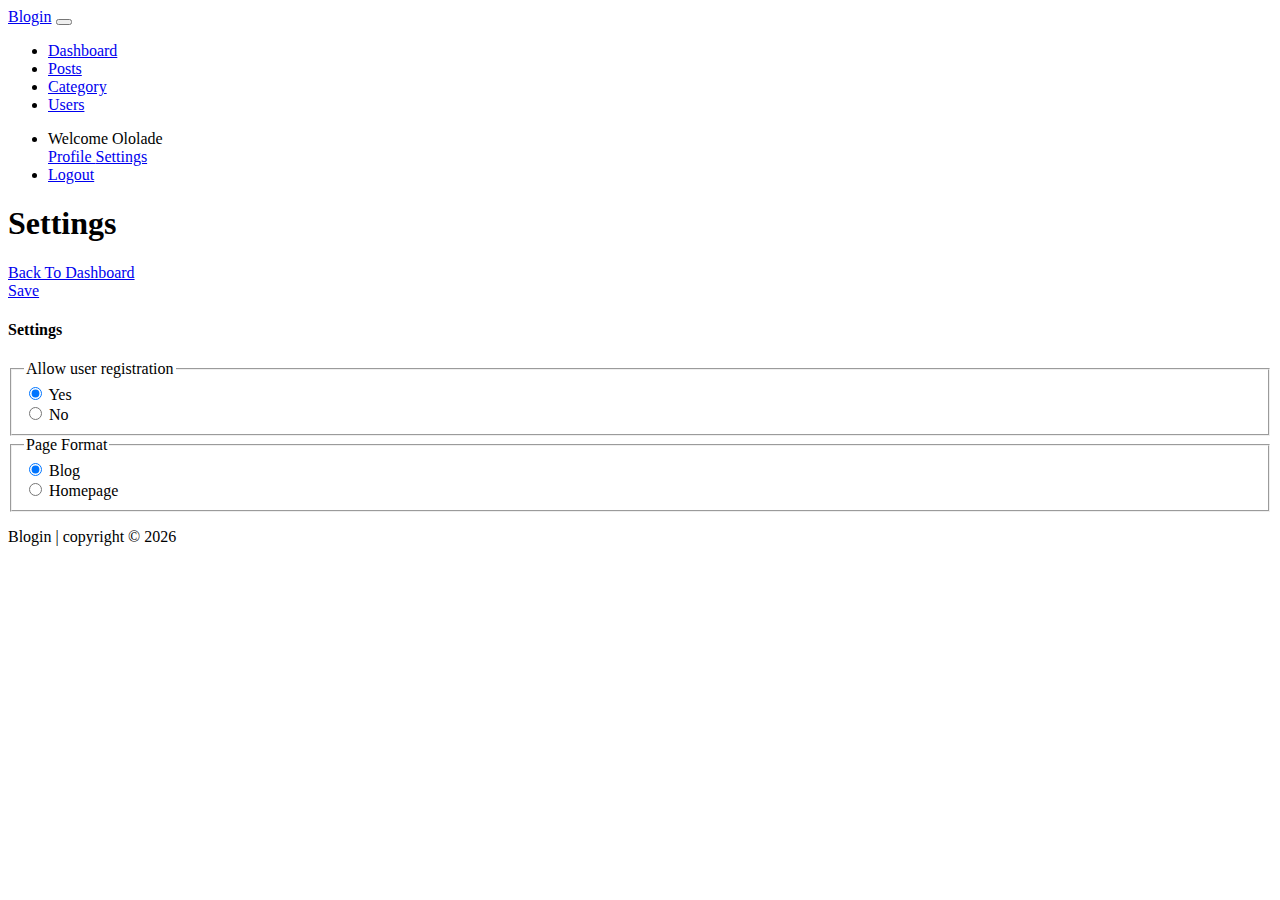
<file: settings.html>
<!DOCTYPE html>
<html lang="en">

<head>
  <meta charset="UTF-8">
  <meta name="viewport" content="width=device-width, initial-scale=1.0">
  <meta http-equiv="X-UA-Compatible" content="ie=edge">
  <link rel="stylesheet" href="https://use.fontawesome.com/releases/v5.0.13/css/all.css" integrity="sha384-DNOHZ68U8hZfKXOrtjWvjxusGo9WQnrNx2sqG0tfsghAvtVlRW3tvkXWZh58N9jp"
    crossorigin="anonymous">
  <link rel="stylesheet" href="https://stackpath.bootstrapcdn.com/bootstrap/4.1.1/css/bootstrap.min.css" integrity="sha384-WskhaSGFgHYWDcbwN70/dfYBj47jz9qbsMId/iRN3ewGhXQFZCSftd1LZCfmhktB"
    crossorigin="anonymous">
  <link rel="stylesheet" href="css/style.css">
  <title>Blogin</title>
</head>

<body>
  <!-- START HERE -->

<!--Nav abr starts here-->
<nav class="navbar navbar-expand-sm bg-dark navbar-dark">
    <div class="container">
        <a href="index.html" class="navbar-brand p-1">Blogin</a>
        <button class="navbar-toggler" data-toggle="collapse" data-target="#navcollapse">
            <span class="navbar-toggler-icon"></span>
        </button>
        <div class="collapse navbar-collapse" id="navcollapse">
            <ul class="navbar-nav">
                <li class="nav-item">
                    <a href="index.html" class="nav-link px-3">Dashboard</a>
                </li>
                <li class="nav-item">
                    <a  href="posts.html" class="nav-link px-3 ">Posts</a>
                </li>
                <li class="nav-item">
                    <a href="category.html" class="nav-link px-3">Category</a>
                </li>
                <li class="nav-item">
                    <a href="users.html" class="nav-link px-3">Users</a>
                </li>
            </ul>

            <ul class="navbar-nav ml-auto">
                <li class="nav-item dropdown">
                    <a class="nav-link dropdown-toggle" data-toggle="dropdown">
                        <i class="fas fa-user"></i> Welcome Ololade
                    </a>
                        <div class="dropdown-menu">
                            <a href="profile.html" class="dropdown-item">
                                <i class="fas fa-user-circle"></i> Profile
                            </a>
                            <a href="settings.html" class="dropdown-item">
                                <i class="fas fa-cog"></i> Settings
                            </a>
                        </div>
                   
                </li>
                <li class="nav-item">
                    <a href="login.html" class="nav-link">
                        <i class="fas fa-user-times"></i> Logout
                    </a>
                </li>
            </ul>

        </div>
    </div>  
</nav>

<!--header section-->
<header class="headersection bg-primary text-white py-3">
    <div class="container">
        <h1>
            <i class="fas fa-cog"></i> Settings
        </h1>
    </div>
</header>

<!---serach Section -->
<section class="search bg-light">
    <div class="container">
        <div class="row">
            <div class="col-md-3 py-3">
                <a class="btn btn-light btn-block" href="index.html"> <i class="fa fa-arrow-left" aria-hidden="true"></i> Back To Dashboard </a>
            </div>
            <div class="col-md-3 py-3">
                <a class="btn btn-success btn-block" href="index.html"> <i class="fa fa-check" aria-hidden="true"></i> Save</a>
            </div>
        </div>
    </div>
</section>

<!--posts-->
<section class="post my-4">
    <div class="container">
        <div class="row">
        <div class="col">
<div class="card">
    <div class="card-header">
        <h4 claas="">Settings</h4>
    </div>
    <div class="card-body">
    <form>
       <fieldset class="form-group">
            <legend>Allow user registration</legend>
            <div class="form-check">
                <label for="yes" class="form-check-label">
                    <input name="yesorno" id="yes" class="form-check-input" type="radio" value="yes" checked> Yes
                </label>
            </div>
            <div class="form-check">
                <label for="no" class="form-check-label">
                <input name="yesorno" id="no" class="form-check-input" type="radio" value="no"> No
                </label>
            </div>
       </fieldset>
       <fieldset class="form-group">
        <legend>Page Format</legend>
        <div class="form-check">
            <label for="yes" class="form-check-label">
                <input name="homeorblog" id="yes" class="form-check-input" type="radio" value="yes" checked> Blog
            </label>
        </div>
        <div class="form-check">
            <label for="no" class="form-check-label">
            <input id="no" name="homeorblog" class="form-check-input" type="radio" value="no"> Homepage
            </label>
        </div>
   </fieldset>

    </form>
</div>
</div>
</div>

</div>
</div>
</section>


<!--footer section-->
<footer class="footer bg-dark text-white text-center py-4">
    <p class="lead">Blogin | copyright &copy; <span id="year"></span></p>
</footer>

  <script src="http://code.jquery.com/jquery-3.3.1.min.js" integrity="sha256-FgpCb/KJQlLNfOu91ta32o/NMZxltwRo8QtmkMRdAu8="
    crossorigin="anonymous"></script>
  <script src="https://cdnjs.cloudflare.com/ajax/libs/popper.js/1.14.3/umd/popper.min.js" integrity="sha384-ZMP7rVo3mIykV+2+9J3UJ46jBk0WLaUAdn689aCwoqbBJiSnjAK/l8WvCWPIPm49"
    crossorigin="anonymous"></script>
  <script src="https://stackpath.bootstrapcdn.com/bootstrap/4.1.1/js/bootstrap.min.js" integrity="sha384-smHYKdLADwkXOn1EmN1qk/HfnUcbVRZyYmZ4qpPea6sjB/pTJ0euyQp0Mk8ck+5T"
    crossorigin="anonymous"></script>
   

  <script>
    // Get the current year for the copyright
    $('#year').text(new Date().getFullYear());

 
   
  </script>
</body>

</html>
</file>
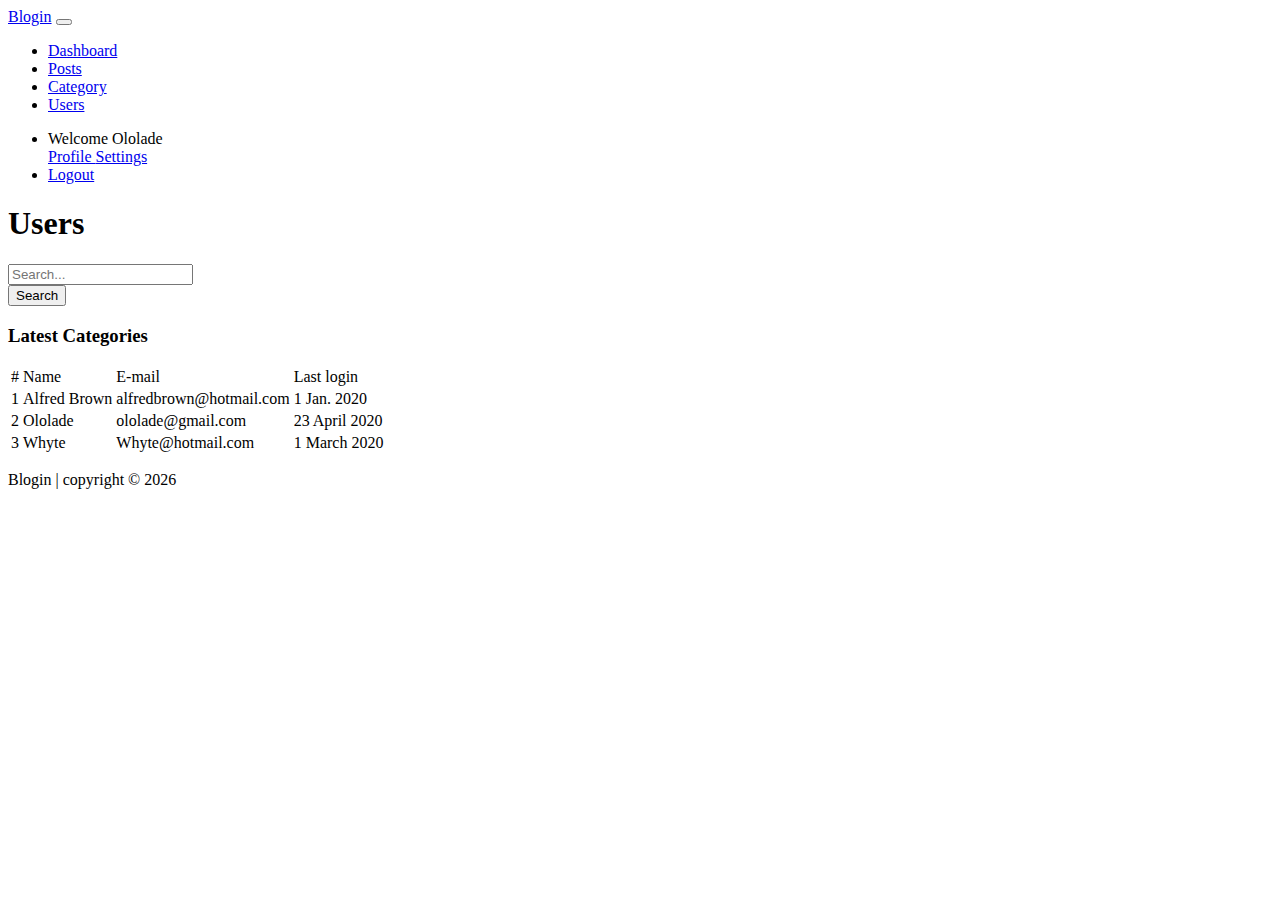
<file: users.html>
<!DOCTYPE html>
<html lang="en">

<head>
  <meta charset="UTF-8">
  <meta name="viewport" content="width=device-width, initial-scale=1.0">
  <meta http-equiv="X-UA-Compatible" content="ie=edge">
  <link rel="stylesheet" href="https://use.fontawesome.com/releases/v5.0.13/css/all.css" integrity="sha384-DNOHZ68U8hZfKXOrtjWvjxusGo9WQnrNx2sqG0tfsghAvtVlRW3tvkXWZh58N9jp"
    crossorigin="anonymous">
  <link rel="stylesheet" href="https://stackpath.bootstrapcdn.com/bootstrap/4.1.1/css/bootstrap.min.css" integrity="sha384-WskhaSGFgHYWDcbwN70/dfYBj47jz9qbsMId/iRN3ewGhXQFZCSftd1LZCfmhktB"
    crossorigin="anonymous">
  <link rel="stylesheet" href="css/style.css">
  <title>Blogin</title>
</head>

<body>
  <!-- START HERE -->

<!--Nav abr starts here-->
<nav class="navbar navbar-expand-sm bg-dark navbar-dark">
    <div class="container">
        <a href="index.html" class="navbar-brand p-1">Blogin</a>
        <button class="navbar-toggler" data-toggle="collapse" data-target="#navcollapse">
            <span class="navbar-toggler-icon"></span>
        </button>
        <div class="collapse navbar-collapse" id="navcollapse">
            <ul class="navbar-nav">
                <li class="nav-item">
                    <a href="index.html" class="nav-link px-3">Dashboard</a>
                </li>
                <li class="nav-item">
                    <a  href="posts.html" class="nav-link px-3 ">Posts</a>
                </li>
                <li class="nav-item">
                    <a href="category.html" class="nav-link px-3">Category</a>
                </li>
                <li class="nav-item">
                    <a href="users.html" class="nav-link px-3 active">Users</a>
                </li>
            </ul>

            <ul class="navbar-nav ml-auto">
                <li class="nav-item dropdown">
                    <a class="nav-link dropdown-toggle" data-toggle="dropdown">
                        <i class="fas fa-user"></i> Welcome Ololade
                    </a>
                        <div class="dropdown-menu">
                            <a href="profile.html" class="dropdown-item">
                                <i class="fas fa-user-circle"></i> Profile
                            </a>
                            <a href="settings.html" class="dropdown-item">
                                <i class="fas fa-cog"></i> Settings
                            </a>
                        </div>
                   
                </li>
                <li class="nav-item">
                    <a href="login.html" class="nav-link">
                        <i class="fas fa-user-times"></i> Logout
                    </a>
                </li>
            </ul>

        </div>
    </div>  
</nav>

<!--header section-->
<header class="headersection bg-warning text-white py-3">
    <div class="container">
        <h1>
            <i class="fas fa-users"></i> Users
        </h1>
    </div>
</header>

<!---serach Section -->
<section class="search bg-light">
    <div class="container">
        <div class="row">
            <div class="col-md-6 py-4 ml-auto">
                <div class="input-group">
                    <input class="form-control" Placeholder="Search...">
                    <div class="input-group-append">
                        <button class="btn btn-warning">Search</button>
                    </div>
                </div>
            </div>
        </div>
    </div>
</section>

<!--posts-->
<section class="postspost py-4">
    <div class="container">       
        <div class="card ">
            <div class="card-header">
                <h3>Latest Categories</h3>
            </div>
            <table class="table table-striped ">
                <thead class="bg-dark text-white thead-dark">
                    <td>#</td>
                    <td>Name</td>
                    <td>E-mail</td>
                    <td>Last login</td>
                </thead>
                <tbody>
                    <tr class="px-2">
                        <td>1</td>
                        <td>Alfred Brown</td>
                        <td> alfredbrown@hotmail.com</td>
                        <td>1 Jan. 2020</td>
                    </tr>
                    <tr>
                        <td>2</td>
                        <td>Ololade</td>
                        <td> ololade@gmail.com</td>
                        <td>23 April 2020</td>
                    </tr>
                    <tr>
                        <td>3</td>
                        <td>Whyte</td>
                        <td> Whyte@hotmail.com</td>
                        <td>1 March 2020</td>
                    </tr>
                </tbody>
            </table>
        </div>
    </div>
</section>

<!--footer section-->
<footer class="footer bg-dark text-white text-center py-4">
    <p class="lead">Blogin | copyright &copy; <span id="year"></span></p>
</footer>

  <script src="http://code.jquery.com/jquery-3.3.1.min.js" integrity="sha256-FgpCb/KJQlLNfOu91ta32o/NMZxltwRo8QtmkMRdAu8="
    crossorigin="anonymous"></script>
  <script src="https://cdnjs.cloudflare.com/ajax/libs/popper.js/1.14.3/umd/popper.min.js" integrity="sha384-ZMP7rVo3mIykV+2+9J3UJ46jBk0WLaUAdn689aCwoqbBJiSnjAK/l8WvCWPIPm49"
    crossorigin="anonymous"></script>
  <script src="https://stackpath.bootstrapcdn.com/bootstrap/4.1.1/js/bootstrap.min.js" integrity="sha384-smHYKdLADwkXOn1EmN1qk/HfnUcbVRZyYmZ4qpPea6sjB/pTJ0euyQp0Mk8ck+5T"
    crossorigin="anonymous"></script>

  <script>
    // Get the current year for the copyright
    $('#year').text(new Date().getFullYear());
  </script>
</body>

</html>
</file>
<file: css/style.css>
@media (max-width:370px){
.table{
  overflow-x:auto;
  display:block;
  width:100%;
}
}
</file>
